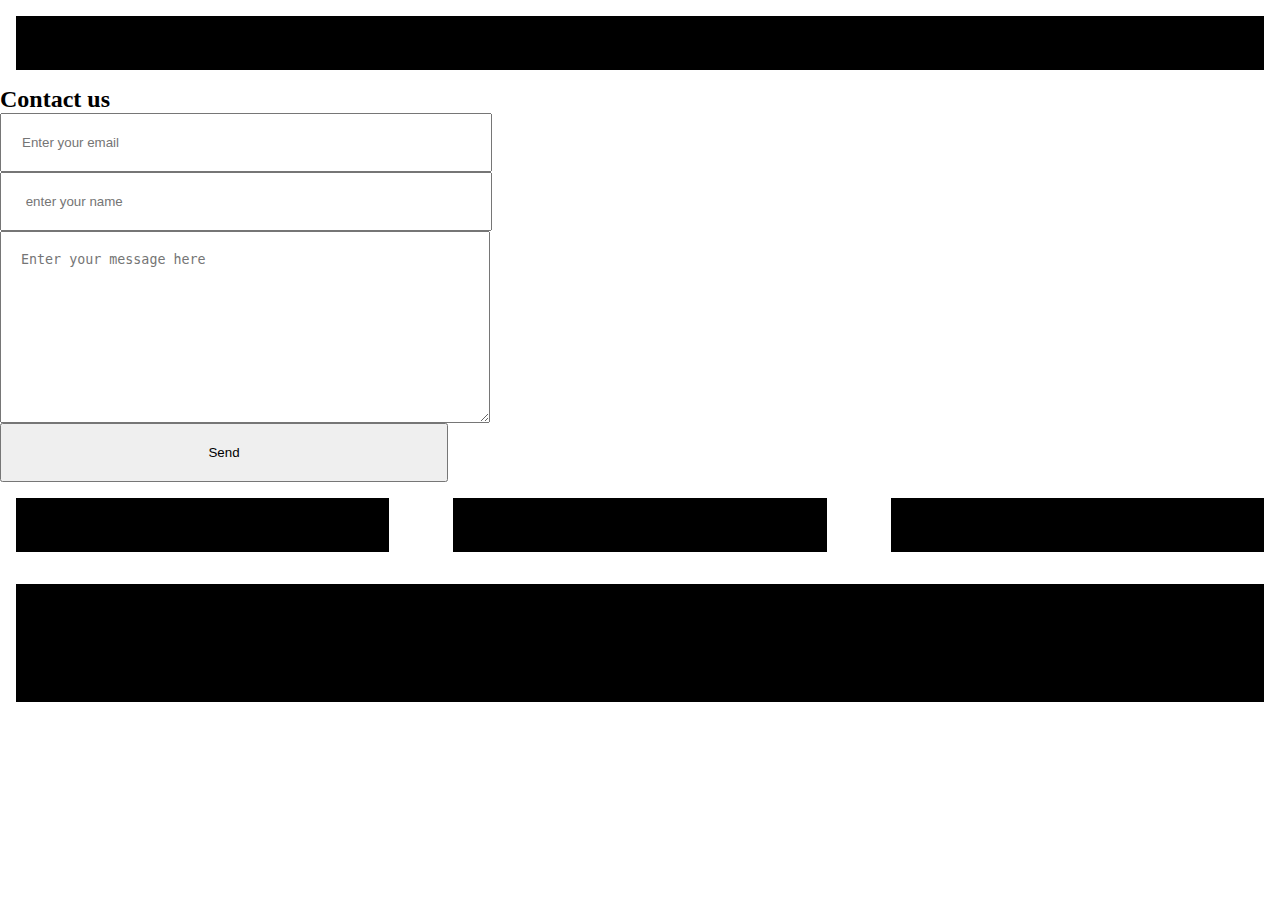
<file: contact us.html>
<!DOCTYPE html>
  <html lang="en">
  <head>
    <title>contact page</title>
  <meta name="viewport" content="width=device-width, initial-scale=1">
  <link href="css/main.css" rel="stylesheet" type="text/css">
  </head>
  <body>
      <section>
        <h2 class="hidden">background image</h2>
        <div class="one-item Custom-override">
      <div class="box-model"><h3>background image</h3></div>
      </div>
    </section>
    <section>
      <div>
          <h2>Contact us</h2>
          <form action="form">
              <input type="email" name="email" id="email" placeholder="Enter your email">
              <input type="text" name="name" id="name" placeholder=" enter your name">
              <textarea name="message" id="message" cols="30" rows="10" placeholder="Enter your message here"></textarea>
              <input type="submit" value="Send">
          </form>
          </div>
          </section>
      <h2 class="hidden">drinks photos</h2>
    <div class="three-items Custom-override">
    <div class="box-model"><h3>contact image 1</h3></div>
    <div class="box-model"><h3>orbitz drink photo2</h3></div>
    <div class="box-model"><h3>orbitz drink photo3</h3></div>
    </div>
    <article class="box-model">
      <h1></h1>
      <ol>
          <li></li>
          <li></li>
          <li></li>
      </ol>
      <footer>
          <p></p>
  </article>
  </body>
  </html>
</file>
<file: css/main.css>
body {
	margin: 0;
	padding: 0;
	/* color: #626262; */
	font-family: 'Sanchez', serif;
	font-size: 16px;
}

h1, h2, h3, h4, p {
	margin: 0;
	padding: 0;
}

a {
	text-decoration: none;
}

input, textarea {
	display: block;
	margin: 0;
	padding: 0;
}


/* ___________________________________________

       CSS Guide
___________________________________________ */

/* 01. General Styles                        
   02. CSS Grid                          
/* _____________________________________

   01. General Styles
   _____________________________________ */

   .hidden {
       display: none;
   }

   .box-model {
	   margin: 1rem;
	   padding: 1rem;
	   background: #000;
   }

   .nav-color {
	background: #3E0575;
	  /* margin: 1rem; */
	   padding: 1rem;
	   /* display: flex; */
	   align-items: center;
	   justify-content: space-between;
   }

   .margin-tb {
	   margin: 2em 0 5em;
   }



   .border-top {
	   border-top: 1px solid #3E0575;
	   padding-top: 1.5em;
	   margin: 0 1em 1em;
   }



   .mobile-padding {
	   padding: 0 1em;
   }

   /*------- End Mobile Padding ---------*/

   @supports (grid-area: auto) {

	/*------------ Start Mobile ------------*/

	.site {
		max-width: 799px;
	}

	/*------------ Mobile Grid Items ------------*/

	.head, .main > *, .foot {
		display: grid;
		grid-template-columns: repeat(2, 1fr);
	}

	.one-item {
		display: grid;
		grid-column: 1 / span 2;
		grid-template-columns: 1fr;
	}

	.two-items {
		display: grid;
		grid-column: 1 / span 2;
		grid-template-columns: repeat(2, 1fr);
		justify-content: space-evenly;
		row-gap: 2em;
		column-gap: 2em;
	}

	.three-items {
		display: grid;
		grid-column: 1 / span 2;
		grid-template-columns: repeat(3, 1fr);
		justify-content: space-evenly;
		row-gap: 2em;
		column-gap: 2em;
	}


	/*------------  End Mobile Grid Items ------------*/

	/*------------  Start Mobile Site header ------------*/

	header {
		position: sticky;
		background-color: rgb(255, 255, 255);
		top: 0px;
	}

	.logo {
		grid-column: 1 / span 1;
	}

	.logo img {
		height: 50px;
	}

	/*------------  End Mobile Site header ------------*/

	/*------------ a. start nav show/hide mobile ------------*/

	.full {
		display: none;
	}

	.tablet {
		/*----*/
	}

	.mobile {
		display: grid;
		grid-column: 2 / span 1;
	}

	/*------------ a. end nav show/hide mobile ------------*/

    /*------------ b. start mobile nav overlay/menu ------------*/

		 @keyframes bugfix {
			from {
			  padding: 0;
			}
			to {
			  padding: 0;
			}
		  }
		  @-webkit-keyframes bugfix {
			from {
			  padding: 0;
			}
			to {
			  padding: 0;
			}
		  }
		  #overlay-button {
			position: absolute;
			right: 1em;
			padding: 26px 11px;
			z-index: 5;
			cursor: pointer;
			user-select: none;
		  }
		  #overlay-button span {
			height: 3px;
			width: 25px;
			border-radius: 2px;
			background-color: #ffffff;
			position: relative;
			display: block;
			transition: all 0.2s ease-in-out;
		  }
		  #overlay-button span:before {
			top: -7px;
			visibility: visible;
		  }
		  #overlay-button span:after {
			top: 7px;
		  }
		  #overlay-button span:before, #overlay-button span:after {
			height: 3px;
			width: 25px;
			border-radius: 2px;
			background-color: #ffffff;
			position: absolute;
			content: "";
			transition: all 0.2s ease-in-out;
		  }
		  #overlay-button:hover span, #overlay-button:hover span:before, #overlay-button:hover span:after {
			background: #fd44a0;
		  }
		  
		  input[type=checkbox] {
			display: none;
		  }
		  input[type=checkbox]:checked ~ #overlay {
			visibility: visible;
		  }
		  input[type=checkbox]:checked ~ #overlay-button:hover span,
		  input[type=checkbox]:checked ~ #overlay-button span {
			background: transparent;
		  }
		  input[type=checkbox]:checked ~ #overlay-button span:before {
			transform: rotate(45deg) translate(5px, 5px);
			opacity: 1;
		  }
		  input[type=checkbox]:checked ~ #overlay-button span:after {
			transform: rotate(-45deg) translate(5px, -5px);
		  }
		  #overlay {
			height: 100vh;
			width: 100vw;
			background: #ec6451;
			z-index: 2;
			visibility: hidden;
			position: absolute;
			top: 0;
			left: 0;
			/* This fixes scrolling issue */
			overflow: hidden;
		  }
		  #overlay.active {
			visibility: visible;
		  }
		  #overlay ul {
			display: flex;
			justify-content: center;
			align-items: center;
			flex-direction: column;
			text-align: center;
			height: 100vh;
			padding-left: 0;
			list-style-type: none;
		  }
		  #overlay ul li {
			padding: .75em;
		  }
		  #overlay ul li a {
			color: white;
			text-decoration: none;
			font-size: 1.25em;
		  }
		  #overlay ul li a:hover {
			color: #333332;
		  }

	/*------------ End Mobile Nav ------------*/

	/*------------ Start Mobile hero ------------*/

	.hero {
		margin: 0;
	}

	.hero-img img {
		width: 100%;
	}

	.hero-img {
		display: grid;
		/*--*/
		grid-column: span 2;
		margin-bottom: 1em;
	}

	.hero-img > * {
		grid-column: 1;
		grid-row: 1;
	}






	.nav {
		grid-column: 1 / span 2;
		padding-top: 1.5em;
		margin: 0;
	}

	nav ul {
		margin: 0;
		padding: 1em 0 1em 1em;
		text-decoration: none;
		text-align: start;
	}

	nav ul li {
		display: inline;
		margin-right: 1.25em;
	}

	nav ul li:last-child {
		margin-right: 0em;
	}

	nav ul li a {
		color: #ffffff;
		font-size: .85em;
	}

	nav ul li a.active {
		padding-bottom: .5em;
		border-bottom: 3px solid #9a2018;
	}	


	/*------------ End Mobile Why Nav ------------*/

	/*------------ Start Mobile Why Us ------------*/

	.mobile-hide {
		display: none;
	}

	/*------------ End Mobile Why Us ------------*/

	/*------------ Start Mobile FAQ ------------*/

	.faq {
		background-color: #f4f4f4;
		padding: 2em 1em 4em 1em;
	}



	.border-top-or {
		margin: 0em 0em 1em;
	}


	/*------------ End Mobile FAQ ------------*/

	/*------------ Start Mobile Footer ------------*/

	footer {
		background-color: #000;
		/* background-image: url("../images/footer-mobile.jpg"); */
		color: #fff;
	}

	footer nav a {
		display: block;
		font-weight: 100;
		color: #fff;
	}

	footer h4 a {
		padding: 1.5em 1.5em 1.4em;
		background-color: #9a2018;
		color: #fff;
		font-size: 1em;
	}

	.copyright {
		font-size: .75em;
		text-align: center;
	}

	.footer-spacing {
		padding: 3em 0em 3em 0em;
	}


	/*------------ End Mobile Footer ------------*/

   /* _____________________________________

   02. CSS Grid
   _____________________________________ */
   @media screen and (min-width: 700px) and (max-width: 1023px) {
	/*-- Tablet Fixes --*/
   }



   @media screen and (min-width: 1024px) {

		.site {
			max-width: none;
		}

		.border-top {
			margin: 0;
		}

		.border-top-or {
			margin: 0;
		}

		.mobile-padding {
			padding: 0;
		}

		input, textarea {
			width: 448px;
			padding: 1.5em;
		}
	 

	   /*------- End Font Awesome -------*/

		/*------------ Grid Items ------------*/

		.head, .main > *, .foot {
			display: grid;
			grid-template-columns: 1fr repeat(2, minmax(auto, 30em)) 1fr;
		}

		.one-item {
			display: grid;
			grid-column: 2 / span 2;
			grid-template-columns: 1fr;
		}

		.two-items {
			display: grid;
			grid-column: 2 / span 2;
			grid-template-columns: repeat(2, 1fr);
			justify-content: space-evenly;
			row-gap: 2em;
			column-gap: 2em;
		}

		.three-items {
			display: grid;
			grid-column: 2 / span 2;
			grid-template-columns: repeat(3, 1fr);
			justify-content: space-evenly;
			row-gap: 2em;
			column-gap: 2em;
		}

		.contact-override {
			display: grid;
			grid-template-columns: 1fr repeat(2, minmax(auto, 30em)) 1fr;
			grid-column: 1 / span 4;
			background: #f4f4f4;
			border-bottom: 1px solid #ccc;
		}

		/*------------  End Grid Items ------------*/

		/*------------ Start Site Header ------------*/

		.logo img {
			padding: 1.5em 1em 1em;
			width: 100%;
		}

		/*------------ End Site Header ------------*/

		/*------------ Start Nav Styling ------------*/
		
		.full {
			display: grid;
		}
	
		.tablet {
			/*----*/
		}
	
		.mobile {
			display: none;
		}

		.nav {
			grid-column: 2 / span 3;
			padding-top: 1.5em;
			margin: 0;
		}

		nav ul {
			margin: 0;
			padding: 0em 0em .95em;
			text-decoration: none;
			text-align: end;
		}

		nav ul li {
			display: inline;
			margin-right: 4em;
		}

		nav ul li:last-child {
			margin-right: 0em;
		}

		nav ul li a {
			color: #ffffff;
			font-size: inherit;
		}

		nav ul li a:hover  {
			padding-bottom: .5em;
			border-bottom: 3px solid #ffffff;
		}

		nav ul li a.active {
			padding-bottom: .5em;
			border-bottom: 3px solid #ffffff;
		}

		nav ul li a h4 {
			display: inline;
			padding: 1.5em 1.5em 1.5em 1.5em;
			background-color: #591096;
			color: #fff;
			font-size: 1em;
			transition: background-color 500ms linear;
		}

		nav ul li a:hover h4 {
			background-color: #6c007a;
			transition: background-color 500ms linear;
		}

		/*------------ End Nav Styling ------------*/

		/*------------ Start Hero ------------*/

		.hero-img {
			grid-column: span 4;
		}

		.hero-img h2, .hero-img h3 {
			font-size: 1.5em;
		}

		.hero-img h2.left, .hero-img h3.left {
			margin-left: 6em;
		}

		.hero-img h2.right, .hero-img h3.right {
			margin-right: 6em;
		}

		.contact-item {
			padding: 2em;
		}

		.contact-item p {
			font-size: 1em;
		}

		/*------------ End Hero ------------*/

		/*------------ Start Why ------------*/

		.why {
			margin-bottom: 3em;
		}

	

		.mobile-hide {
			display: block;
		}

		/*------------End Why ------------*/

		/*------------Start FAQ ------------*/

		.faq {
			background-color: #f4f4f4;
			padding: 4em 0 6em 0;
		}

		.faq h2 {
			background: none;
			padding: 1.75em 0;
			font-size: 1.5em;
			font-weight: 300;
		}


		/*------------End FAQ ------------*/

		/*------------ Start Footer ------------*/

		footer {
			/* background-image: url("../images/footer.jpg"); */
			background-color: #3E0575;
			color: #fff;
		}

		footer nav a {
			display: block;
			font-weight: 100;
			color: #fff;
		}

		footer nav a:hover {
			color: #9a2018;
		}

		footer h4 a {
			padding: 1.5em 1.5em 1.4em;
			background-color: #591096;
			color: #fff;
			font-size: 1em;
		}

		footer h4 a:hover {
			color: #fff;
			background-color: #641499;
			transition: background-color 500ms linear;
		}

		.copyright {
			font-size: .75em;
			text-align: center;
		}

		.footer-spacing {
			padding: 3em 0em 6em 0em;
		}

		/*------------ End Footer ------------*/
	}
   }
</file>
